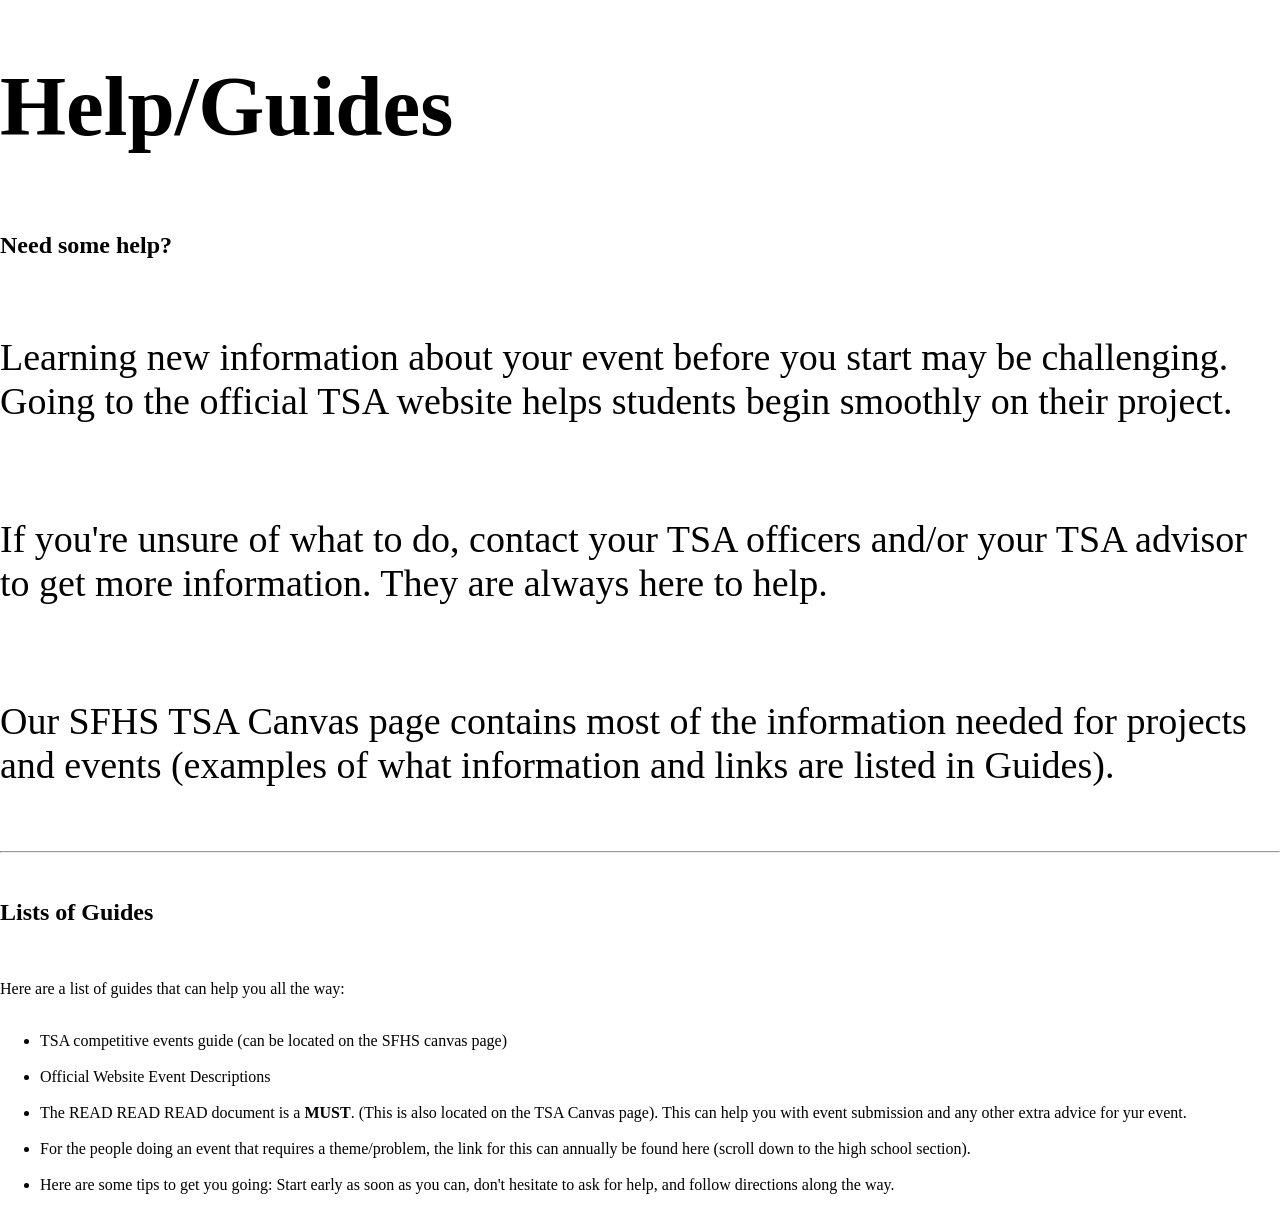
<file: index.html>
<!DOCTYPE html>
<html lang="en">
<head>
  <meta charset="UTF-8">
  <meta name="viewport" content="width=device-width, initial-scale=1">
  <link rel="stylesheet" type="text/css" href="help.css">
  <title>Help/Guides Page</title>
</head>

<body>

  <h1 style="font-size: 85px;">Help/Guides</h1>

      <div>
        <h2>Need some help?</h2>
        <br>
        <p style="font-size: 38px;">Learning new information about your event before you start may be challenging. Going to the official TSA website helps students begin smoothly on their project.</p>
        <br style="height: 10px;">
        <p style="font-size: 38px;">If you're unsure of what to do, contact your TSA officers and/or your TSA advisor to get more information. They are always here to help.</p>
        <br style="height: 10px;">
        <p style="font-size: 38px;">Our SFHS TSA Canvas page contains most of the information needed for projects and events (examples of what information and links are listed in Guides).</p>
        <br style="height: 10px;">
        <hr>
        <br>
        <h2>Lists of Guides</h2>
        <br>
        <p>Here are a list of guides that can help you all the way:
            <br>
            <ul>
                <br>
                <li>TSA competitive events guide (can be located on the SFHS canvas page)</li>
                <br>
                <li>Official Website Event Descriptions</li>
                <br>
                <li>The READ READ READ document is a <b>MUST</b>. (This is also located on the TSA Canvas page). 
                    This can help you with event submission and any other extra advice for yur event.</li>
                    <br>
                <li>For the people doing an event that requires a theme/problem, the link for this can annually be found here (scroll down to the high school section).</li>
                <br>
                <li>Here are some tips to get you going: Start early as soon as you can, don't hesitate to ask for help, and follow directions along the way.</li>  
            </ul>
        </p>
        </div>
</body>
</html>
</file>
<file: help.css>
html, body {
    height: 100%;
    margin: 0;
}

body {
    display: flex;
    flex-direction: column;
}

.navbar {
        background: #005daa;
        font-family: "Source Sans Pro";
        padding: 2px 3%;
      }
      .logo {
        margin-left: auto;
}

.navdiv {
    display: flex;
    align-items: center;
    justify-content: space-between;
    padding: 0 32px;
}

.navdiv ul {
    list-style-type: none;
    display: flex;
    gap: 24px;
    padding: 0;
    padding: 0;
}

.navdiv ul li a {
    text-decoration: none;
    color: white;
    font-size: 21.5px;
    position: relative;
}
.navdiv ul li a::after {
    content: "";
    position: absolute;
    left: 0;
    bottom: -4px;
    width: 0;
    height: 2px;
    background-color: white;
    transition: width 0.2s ease-in-out;
}

.navdiv ul li a:hover::after {
    width: 100%;
}

.heading {
    text-align: center;
}

.columns {
    flex: 0 1 50%;
    box-sizing: border-box;
    float: left;
    width: 50%;
    border: 2px solid black;
    padding: 12px;
    min-height: 150px;
}

.rows:after {
    content: "";
    display: table;
    clear: both;
}

.nav-menu {
    display: flex;
    flex-direction: column;
    align-items: center;
    }

.nav-id {
    text-align: center;
    margin-top: 4px;
    font-size: 12px;
    color: #ffffff;
    letter-spacing: 1px;
    padding-top: 2px;
    }

.site-content {
    flex: 1;
}    

.site-footer {
    background-color: #ee2624;
    color: #ffffff;
    text-align: center;
    font-family: "Source Sans Pro", sans-serif;
    font-weight: 400;
    font-size: 17px;
    padding: 25px 0;
    margin-top: auto;
    width: 100%;
    box-sizing: border-box;
    }
</file>
